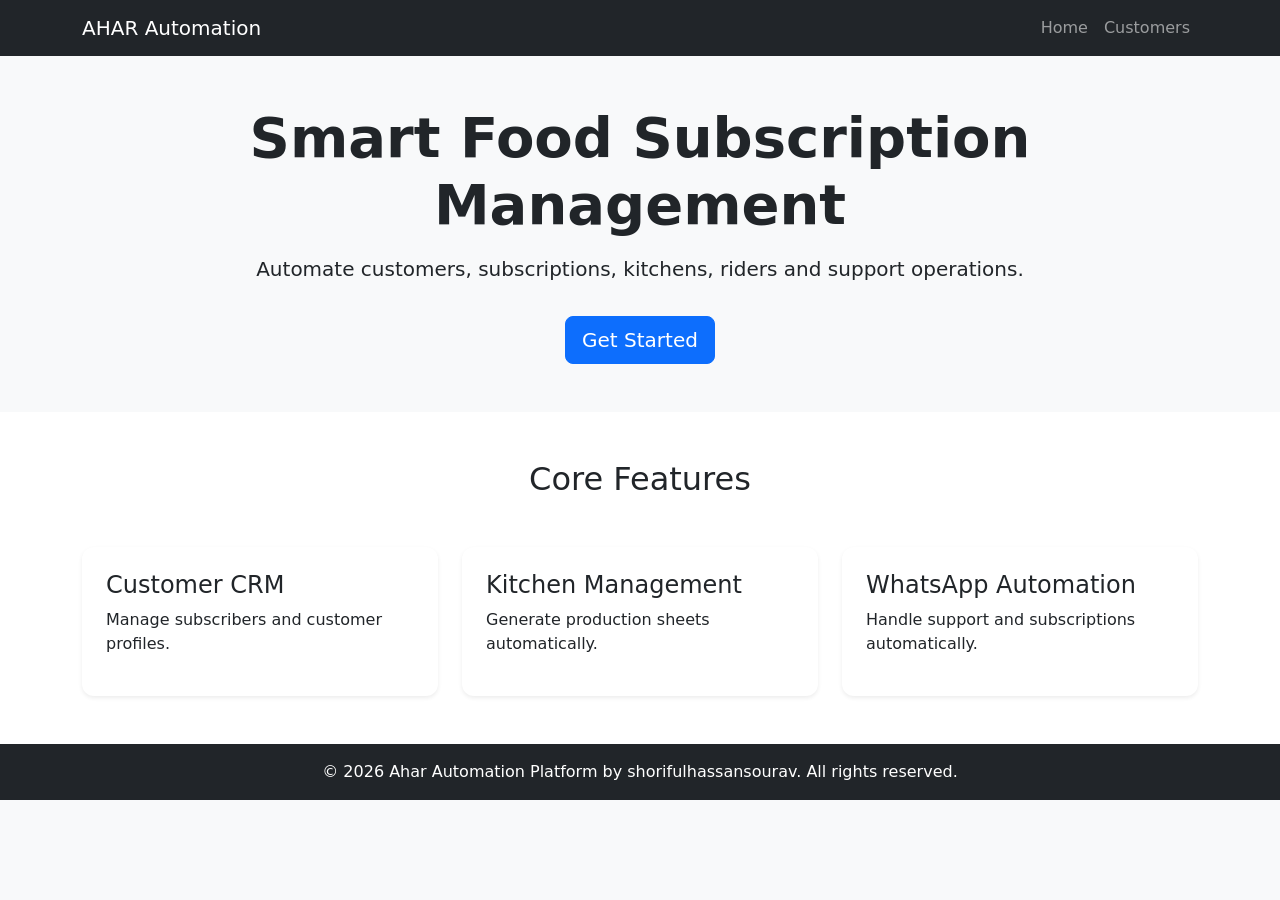
<file: index.html>
<!DOCTYPE html>
<html lang="en">
<head>
  <meta charset="UTF-8">
  <meta name="viewport" content="width=device-width, initial-scale=1.0">

  <title>Ahar Automation</title>

  <link href="https://cdn.jsdelivr.net/npm/bootstrap@5.3.3/dist/css/bootstrap.min.css" rel="stylesheet">

  <link rel="stylesheet" href="css/style.css">
</head>

<body>

  <!-- Navbar -->
  <nav class="navbar navbar-expand-lg navbar-dark bg-dark">
  <div class="container">

    <a class="navbar-brand" href="index.html">
      AHAR Automation
    </a>

    <button
      class="navbar-toggler"
      type="button"
      data-bs-toggle="collapse"
      data-bs-target="#navbarNav">

      <span class="navbar-toggler-icon"></span>

    </button>

    <div class="collapse navbar-collapse" id="navbarNav">

      <ul class="navbar-nav ms-auto">

        <li class="nav-item">
          <a class="nav-link" href="index.html">
            Home
          </a>
        </li>

        <li class="nav-item">
          <a class="nav-link" href="customers.html">
            Customers
          </a>
        </li>

      </ul>

    </div>

  </div>
</nav>

  <!-- Hero Section -->
  <section class="py-5">
    <div class="container text-center">
      <h1 class="display-4 fw-bold">
        Smart Food Subscription Management
      </h1>

      <p class="lead mt-3">
        Automate customers, subscriptions, kitchens,
        riders and support operations.
      </p>

      <a href="#" class="btn btn-primary btn-lg mt-3">
        Get Started
      </a>
    </div>
  </section>

  <section class="py-5 bg-white">
  <div class="container">

    <div class="text-center mb-5">
      <h2>Core Features</h2>
    </div>

    <div class="row g-4">

      <div class="col-md-4">
        <div class="card shadow-sm p-4">
          <h4>Customer CRM</h4>
          <p>
            Manage subscribers and customer profiles.
          </p>
        </div>
      </div>

      <div class="col-md-4">
        <div class="card shadow-sm p-4">
          <h4>Kitchen Management</h4>
          <p>
            Generate production sheets automatically.
          </p>
        </div>
      </div>

      <div class="col-md-4">
        <div class="card shadow-sm p-4">
          <h4>WhatsApp Automation</h4>
          <p>
            Handle support and subscriptions automatically.
          </p>
        </div>
      </div>

    </div>

  </div>
</section>

<footer class="bg-dark text-white text-center py-3">
  © 2026 Ahar Automation Platform by shorifulhassansourav. All rights reserved.
</footer>

  <script src="js/app.js"></script>
<script src="https://cdn.jsdelivr.net/npm/bootstrap@5.3.3/dist/js/bootstrap.bundle.min.js"></script>
</body>
</html>
</file>
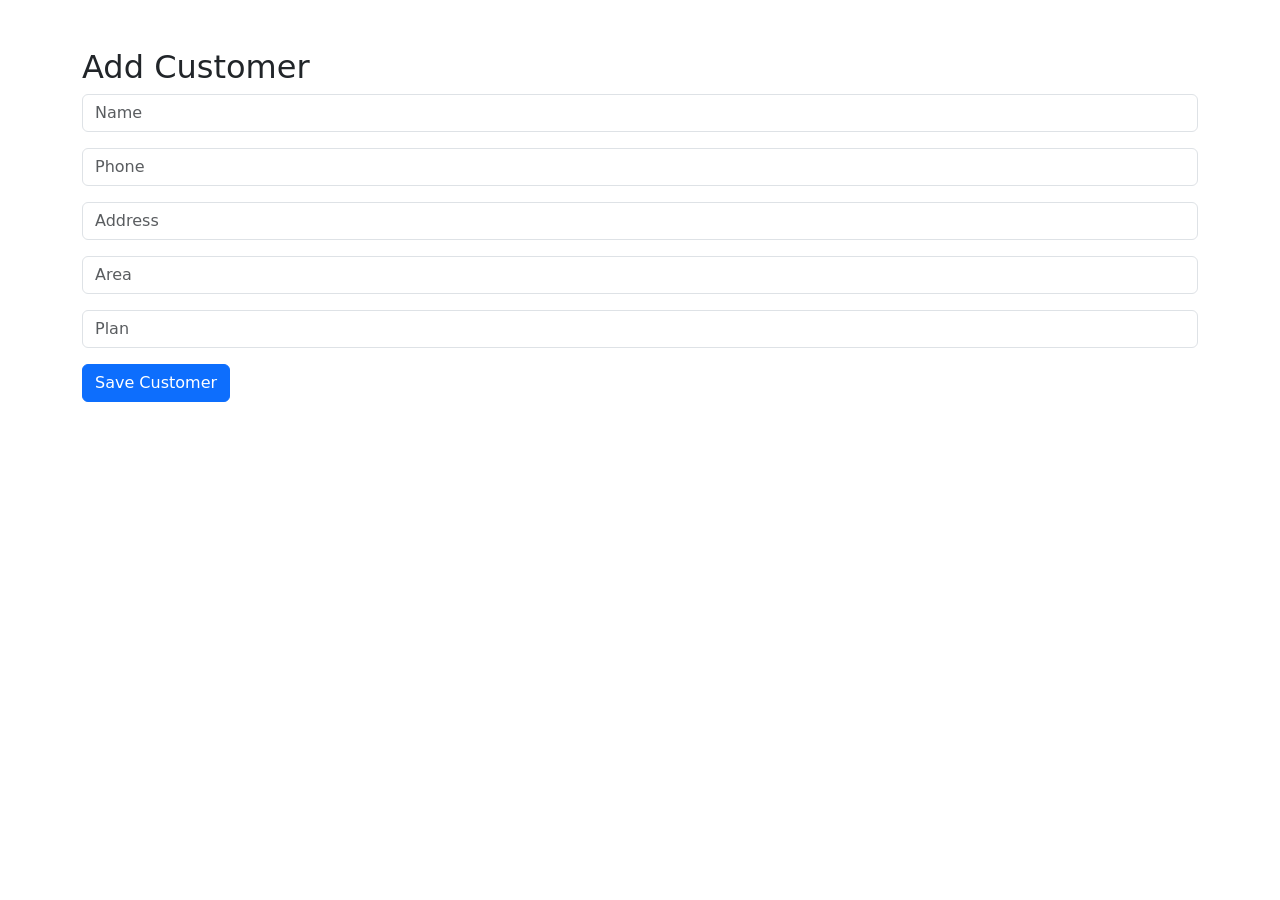
<file: customers.html>
<!DOCTYPE html>
<html>
<head>

<title>Customers</title>

<link
href="https://cdn.jsdelivr.net/npm/bootstrap@5.3.3/dist/css/bootstrap.min.css"
rel="stylesheet">

</head>

<body>

<div class="container mt-5">

<h2>Add Customer</h2>

<form id="customerForm">

<input
class="form-control mb-3"
placeholder="Name"
id="name">

<input
class="form-control mb-3"
placeholder="Phone"
id="phone">

<input
class="form-control mb-3"
placeholder="Address"
id="address">

<input
class="form-control mb-3"
placeholder="Area"
id="area">

<input
class="form-control mb-3"
placeholder="Plan"
id="plan">

<button
class="btn btn-primary">
Save Customer
</button>

</form>

</div>

<script src="js/customers.js"></script>

</body>
</html>
</file>
<file: css/style.css>
body{
    background:#f8f9fa;
}

.hero{
    min-height:80vh;
}

.card{
    border:none;
    border-radius:12px;
}
</file>
